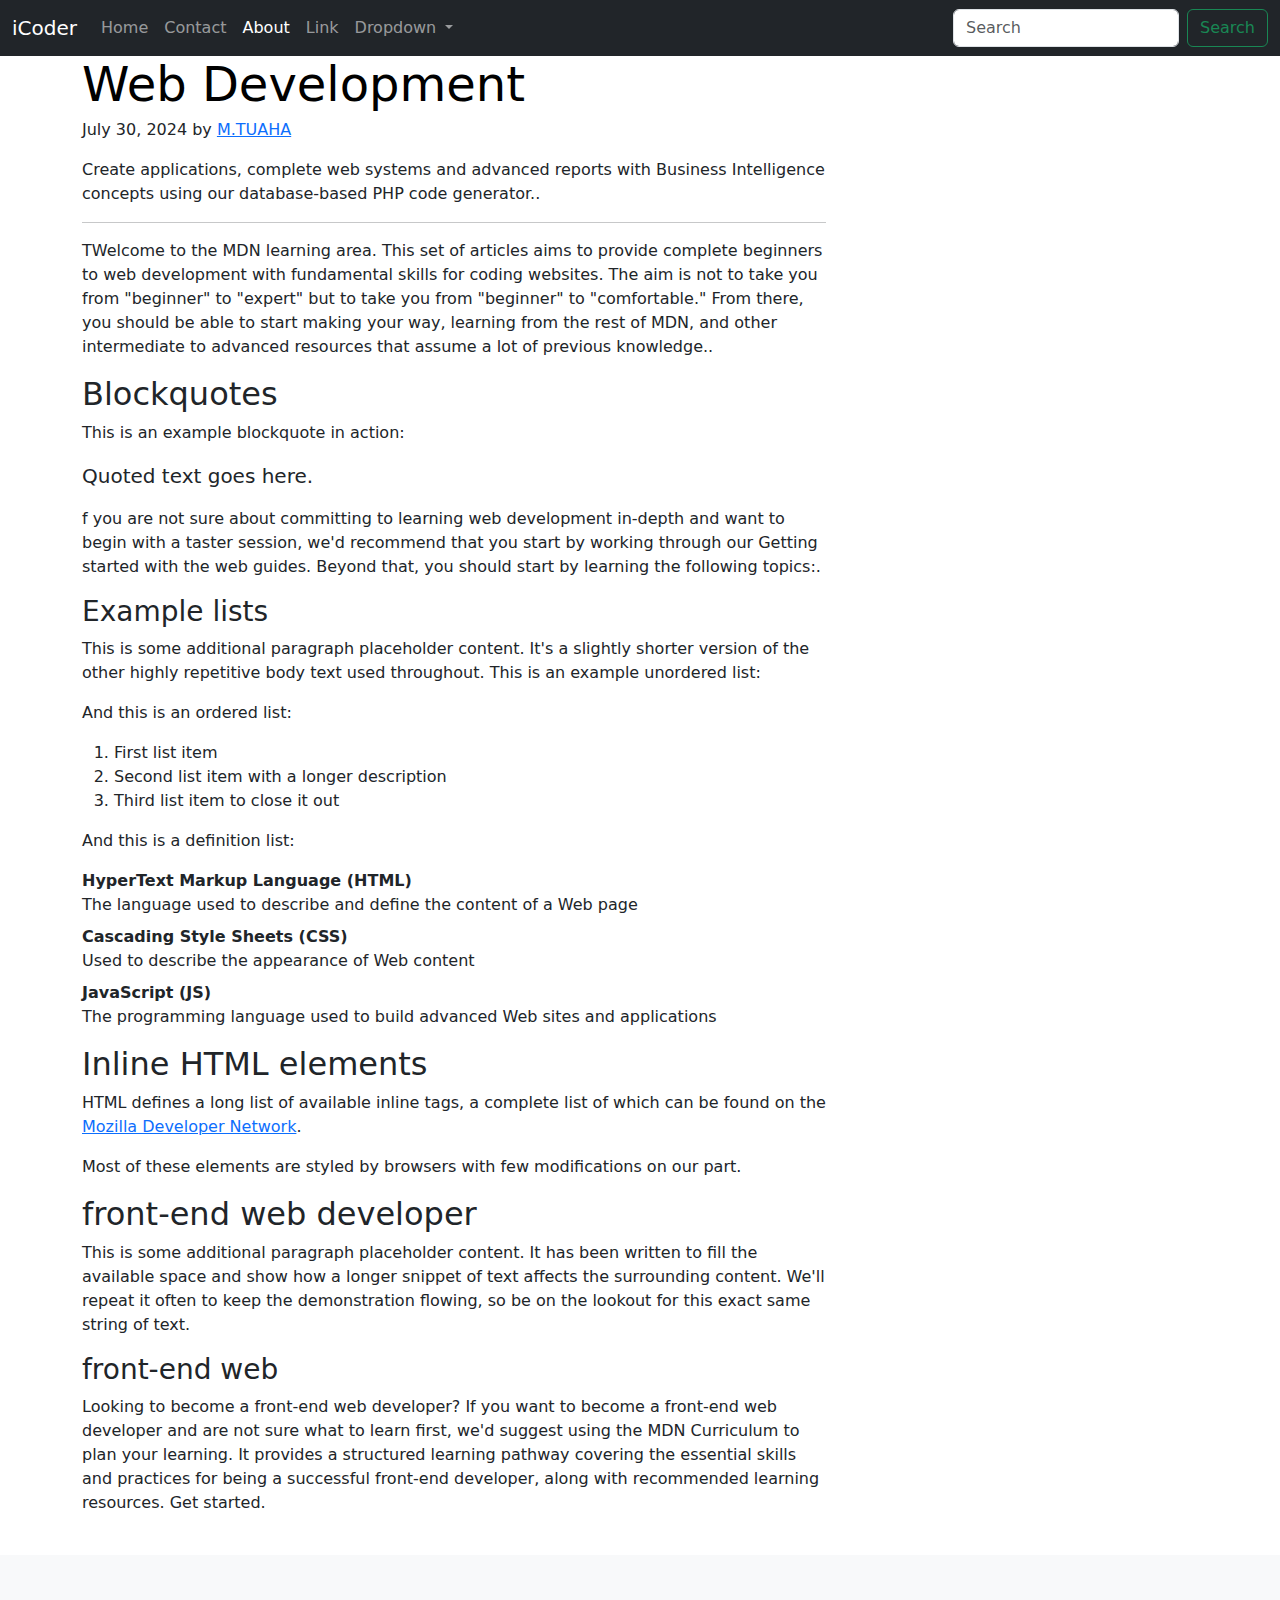
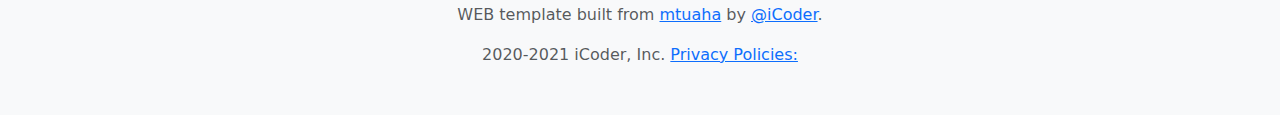
<file: about.html>
<!doctype html>
<html lang="en">
  <head>
    <meta charset="utf-8">
    <meta name="viewport" content="width=device-width, initial-scale=1">
    <title>iCoder - Heaven for programmers</title>
    <link href="https://cdn.jsdelivr.net/npm/bootstrap@5.3.3/dist/css/bootstrap.min.css" rel="stylesheet" integrity="sha384-QWTKZyjpPEjISv5WaRU9OFeRpok6YctnYmDr5pNlyT2bRjXh0JMhjY6hW+ALEwIH" crossorigin="anonymous">
    <link href="style.css" rel="stylesheet">
  </head>
  <body>
    <nav class="navbar navbar-expand-lg navbar-dark bg-dark ">
  <div class="container-fluid">
    <a class="navbar-brand" href="#">iCoder</a>
    <button class="navbar-toggler" type="button" data-bs-toggle="collapse" data-bs-target="#navbarSupportedContent" aria-controls="navbarSupportedContent" aria-expanded="false" aria-label="Toggle navigation">
      <span class="navbar-toggler-icon"></span>
    </button>
    <div class="collapse navbar-collapse" id="navbarSupportedContent">
      <ul class="navbar-nav me-auto mb-2 mb-lg-0">
      
        <li class="nav-item">
          <a class="nav-link " aria-current="page" href="/iCoderBootstrap/index.html">Home</a>
        </li>
                <li class="nav-item">
          <a class="nav-link " aria-current="page" href="/iCoderBootstrap/contact.html">Contact</a>
        </li>
         </li>
                <li class="nav-item">
          <a class="nav-link active" aria-current="page" href="/iCoderBootstrap/contact.html">About</a>
        </li>
        <li class="nav-item">
          <a class="nav-link" href="#">Link</a>
        </li>
        <li class="nav-item dropdown">
          <a class="nav-link dropdown-toggle" href="#" role="button" data-bs-toggle="dropdown" aria-expanded="false">
            Dropdown
          </a>
          <ul class="dropdown-menu">
            <li><a class="dropdown-item" href="#">Technology</a></li>
            <li><a class="dropdown-item" href="#">Web Development</a></li>
            <li><hr class="dropdown-divider"></li>
            <li><a class="dropdown-item" href="#">Support</a></li>
            <li><a class="dropdown-item" href="#">Help</a></li>
          </ul>
        </li>
        
      </ul>
      <form class="d-flex" role="search">
        <input class="form-control me-2" type="search" placeholder="Search" aria-label="Search">
        <button class="btn btn-outline-success" type="submit">Search</button>
      </form>
    </div>
  </div>
</nav>

<div class="container">
  <div class="col-md-8 d-flex justify-content-center align-item-center">


      <article class="blog-post">
        <h2 class="display-5 link-body-emphasis mb-1"> Web Development</h2>
        <p class="blog-post-meta">July 30, 2024 by <a href="#">M.TUAHA</a></p>

        <p>Create applications, complete web systems and advanced reports with Business Intelligence concepts using our database-based PHP code generator..</p>
        <hr>
        <p>TWelcome to the MDN learning area. This set of articles aims to provide complete beginners to web development with fundamental skills for coding websites. The aim is not to take you from "beginner" to "expert" but to take you from "beginner" to "comfortable." From there, you should be able to start making your way, learning from the rest of MDN, and other intermediate to advanced resources that assume a lot of previous knowledge..</p>
        <h2>Blockquotes</h2>
        <p>This is an example blockquote in action:</p>
        <blockquote class="blockquote">
          <p>Quoted text goes here.</p>
        </blockquote>
        <p>f you are not sure about committing to learning web development in-depth and want to begin with a taster session, we'd recommend that you start by working through our Getting started with the web guides. Beyond that, you should start by learning the following topics:.</p>
        <h3>Example lists</h3>
        <p>This is some additional paragraph placeholder content. It's a slightly shorter version of the other highly repetitive body text used throughout. This is an example unordered list:</p>
       
        <p>And this is an ordered list:</p>
        <ol>
          <li>First list item</li>
          <li>Second list item with a longer description</li>
          <li>Third list item to close it out</li>
        </ol>
        <p>And this is a definition list:</p>
        <dl>
          <dt>HyperText Markup Language (HTML)</dt>
          <dd>The language used to describe and define the content of a Web page</dd>
          <dt>Cascading Style Sheets (CSS)</dt>
          <dd>Used to describe the appearance of Web content</dd>
          <dt>JavaScript (JS)</dt>
          <dd>The programming language used to build advanced Web sites and applications</dd>
        </dl>
        <h2>Inline HTML elements</h2>
        <p>HTML defines a long list of available inline tags, a complete list of which can be found on the <a href="https://developer.mozilla.org/en-US/docs/Web/HTML/Element">Mozilla Developer Network</a>.</p>
      
        <p>Most of these elements are styled by browsers with few modifications on our part.</p>
        <h2>front-end web developer</h2>
        <p>This is some additional paragraph placeholder content. It has been written to fill the available space and show how a longer snippet of text affects the surrounding content. We'll repeat it often to keep the demonstration flowing, so be on the lookout for this exact same string of text.</p>
        <h3>front-end web</h3>
        <p>Looking to become a front-end web developer?
        If you want to become a front-end web developer and are not sure what to learn first, we'd suggest using the MDN Curriculum to plan your learning. It provides a structured learning pathway covering the essential skills and practices for being a successful front-end developer, along with recommended learning resources.

        Get started.</p>
      </article>

     




    </div>
</div>

<br>
<footer class="py-5 text-center text-body-secondary bg-body-tertiary">
  <p>WEB template built from <a href="https://getbootstrap.com/">mtuaha</a> by <a href="https://twitter.com/mdo">@iCoder</a>.</p>
  <p class="mb-0">
    2020-2021 iCoder, Inc. 
    <a href="#">   Privacy Policies:  </a>
  </p>
</footer>
    <script src="https://cdn.jsdelivr.net/npm/bootstrap@5.3.3/dist/js/bootstrap.bundle.min.js" integrity="sha384-YvpcrYf0tY3lHB60NNkmXc5s9fDVZLESaAA55NDzOxhy9GkcIdslK1eN7N6jIeHz" crossorigin="anonymous"></script>
  </body>
</html>
</file>
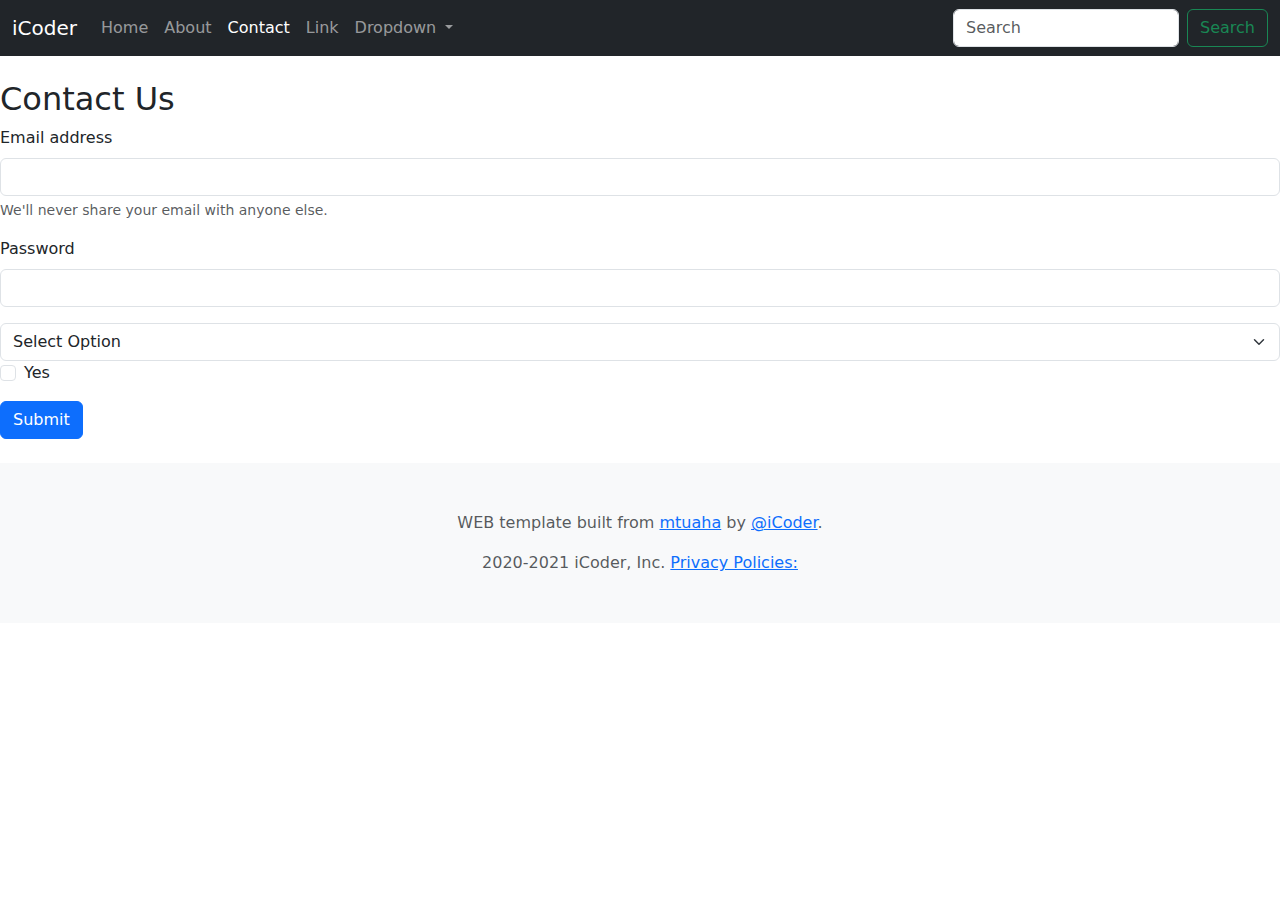
<file: contact.html>
<!doctype html>
<html lang="en">
  <head>
    <meta charset="utf-8">
    <meta name="viewport" content="width=device-width, initial-scale=1">
    <title>iCoder - Heaven for programmers</title>
    <link href="https://cdn.jsdelivr.net/npm/bootstrap@5.3.3/dist/css/bootstrap.min.css" rel="stylesheet" integrity="sha384-QWTKZyjpPEjISv5WaRU9OFeRpok6YctnYmDr5pNlyT2bRjXh0JMhjY6hW+ALEwIH" crossorigin="anonymous">
    <link href="style.css" rel="stylesheet">
  </head>
  <body>
    <nav class="navbar navbar-expand-lg navbar-dark bg-dark ">
  <div class="container-fluid">
    <a class="navbar-brand" href="#">iCoder</a>
    <button class="navbar-toggler" type="button" data-bs-toggle="collapse" data-bs-target="#navbarSupportedContent" aria-controls="navbarSupportedContent" aria-expanded="false" aria-label="Toggle navigation">
      <span class="navbar-toggler-icon"></span>
    </button>
    <div class="collapse navbar-collapse" id="navbarSupportedContent">
      <ul class="navbar-nav me-auto mb-2 mb-lg-0">
      
        <li class="nav-item">
          <a class="nav-link " aria-current="page" href="/iCoderBootstrap/index.html">Home</a>
        </li>
                <li class="nav-item">
          <a class="nav-link " aria-current="page" href="/iCoderBootstrap/about.html">About</a>
        </li>

          <li class="nav-item">
          <a class="nav-link active" aria-current="page" href="/iCoderBootstrap/about.html">Contact</a>
        </li>
        <li class="nav-item">
          <a class="nav-link" href="/iCoderBootstrap/about.html">Link</a>
        </li>
        <li class="nav-item dropdown">
          <a class="nav-link dropdown-toggle" href="#" role="button" data-bs-toggle="dropdown" aria-expanded="false">
            Dropdown
          </a>
          <ul class="dropdown-menu">
            <li><a class="dropdown-item" href="#">Technology</a></li>
            <li><a class="dropdown-item" href="#">Web Development</a></li>
            <li><hr class="dropdown-divider"></li>
            <li><a class="dropdown-item" href="#">Support</a></li>
            <li><a class="dropdown-item" href="#">Help</a></li>
          </ul>
        </li>
        
      </ul>
      <form class="d-flex" role="search">
        <input class="form-control me-2" type="search" placeholder="Search" aria-label="Search">
        <button class="btn btn-outline-success" type="submit">Search</button>
      </form>
    </div>
  </div>
</nav>

<div class="container my-4 "></div>
          <h2>Contact Us</h2>

        <form>
  <div class="mb-3 my-40 mx-40 ml-40" margin="0 30px">
    <label for="exampleInputEmail1" class="form-label">Email address</label>
    <input type="email" class="form-control" id="exampleInputEmail1" aria-describedby="emailHelp">
    <div id="emailHelp" class="form-text">We'll never share your email with anyone else.</div>
  </div>
  <div class="mb-3">
    <label for="exampleInputPassword1" class="form-label">Password</label>
    <input type="password" class="form-control" id="exampleInputPassword1">
  </div>

  <select class="form-select" aria-label="Default select example">
  <option selected>Select Option</option>
  <option value="1">Front End</option>
  <option value="2">Back End</option>
  <option value="3">Fullstack</option>
</select>

  <div class="mb-3 form-check  mx-40">
    <input type="checkbox" class="form-check-input" id="exampleCheck1">
    <label class="form-check-label" for="exampleCheck1">Yes</label>
  </div>
  <button type="submit" class="btn btn-primary">Submit</button>
</form>    

<br>
<footer class="py-5 text-center text-body-secondary bg-body-tertiary">
  <p>WEB template built from <a href="https://getbootstrap.com/">mtuaha</a> by <a href="https://twitter.com/mdo">@iCoder</a>.</p>
  <p class="mb-0">
    2020-2021 iCoder, Inc. 
    <a href="#">   Privacy Policies:  </a>
  </p>
</footer>
    <script src="https://cdn.jsdelivr.net/npm/bootstrap@5.3.3/dist/js/bootstrap.bundle.min.js" integrity="sha384-YvpcrYf0tY3lHB60NNkmXc5s9fDVZLESaAA55NDzOxhy9GkcIdslK1eN7N6jIeHz" crossorigin="anonymous"></script>
  </body>
</html>
</file>
<file: style.css>
.carousel {
		width: 1100px;
	height: 400px;
}
.carousel-inner{
		width: 1100px;
	height: 400px;	
}
.d-block{
			width: 1100px;
	height: 400px;	
}
.row{
	margin: 20px;
}
</file>
